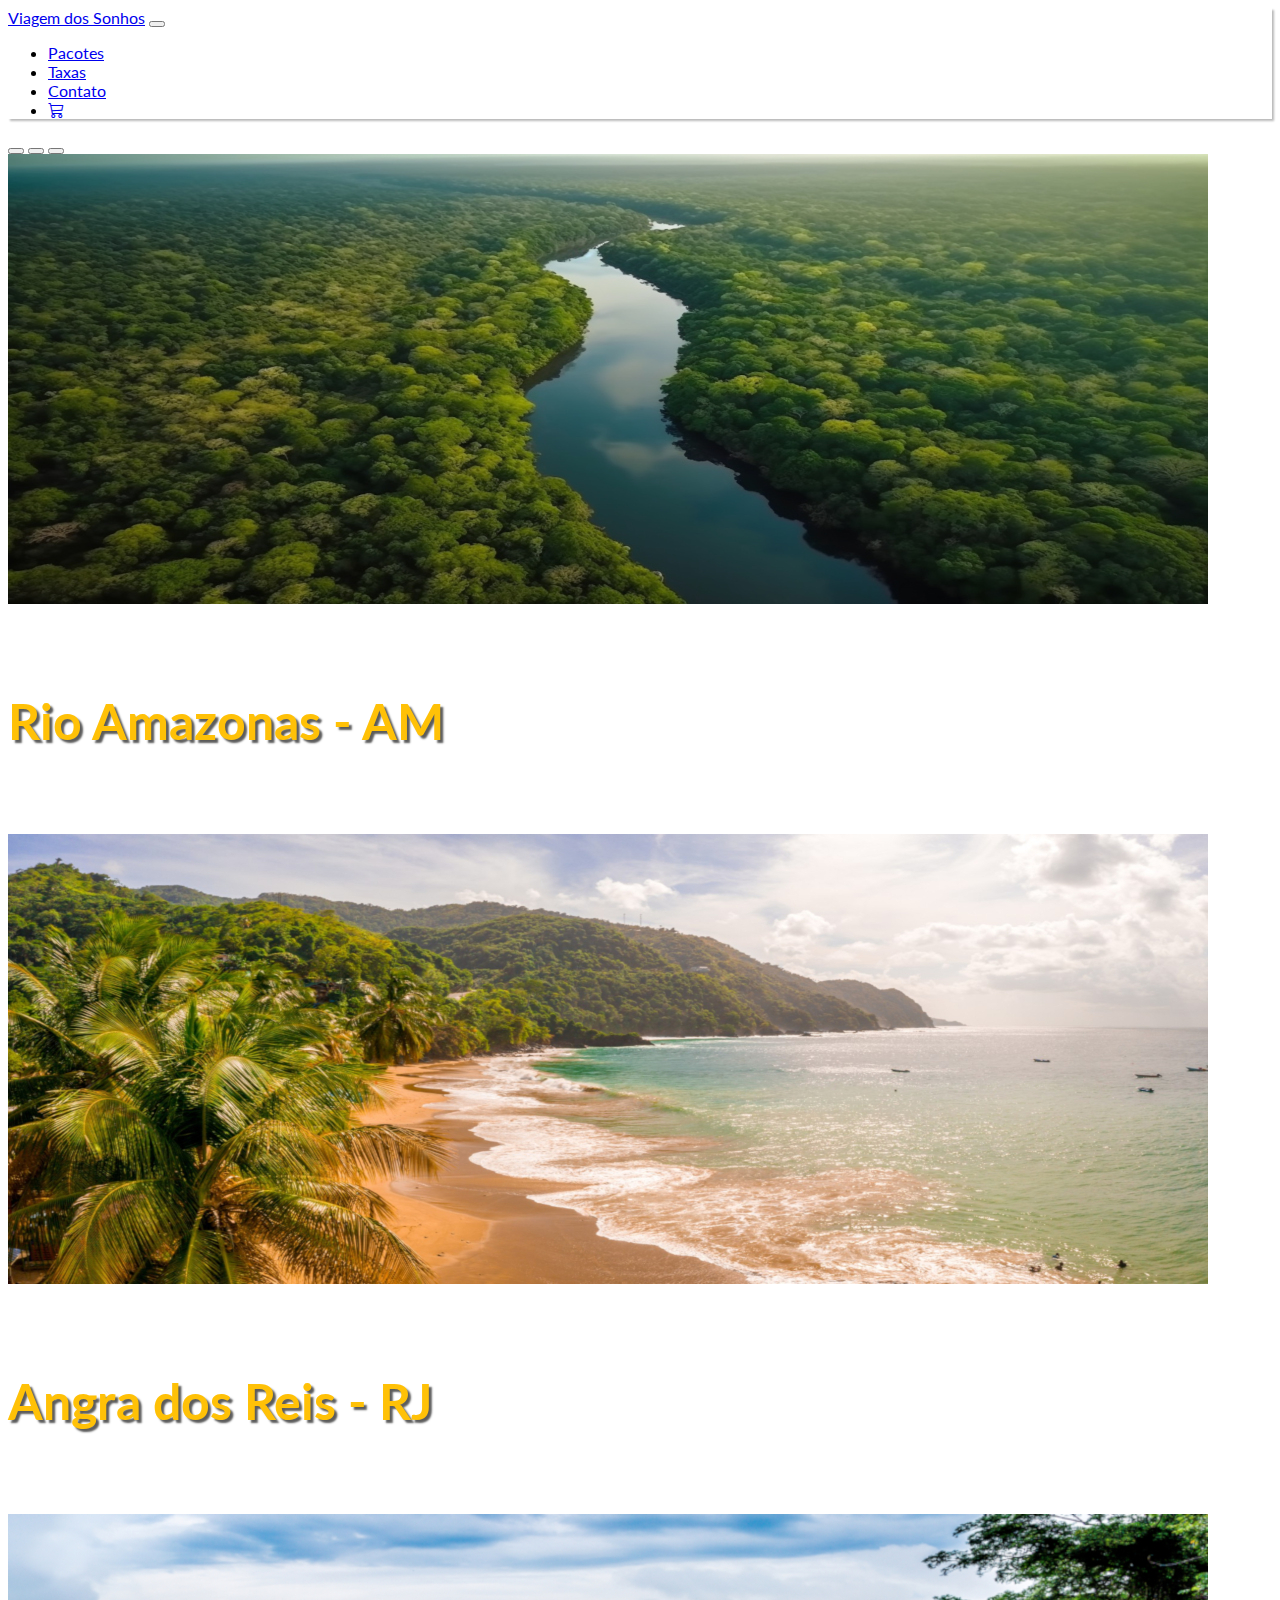
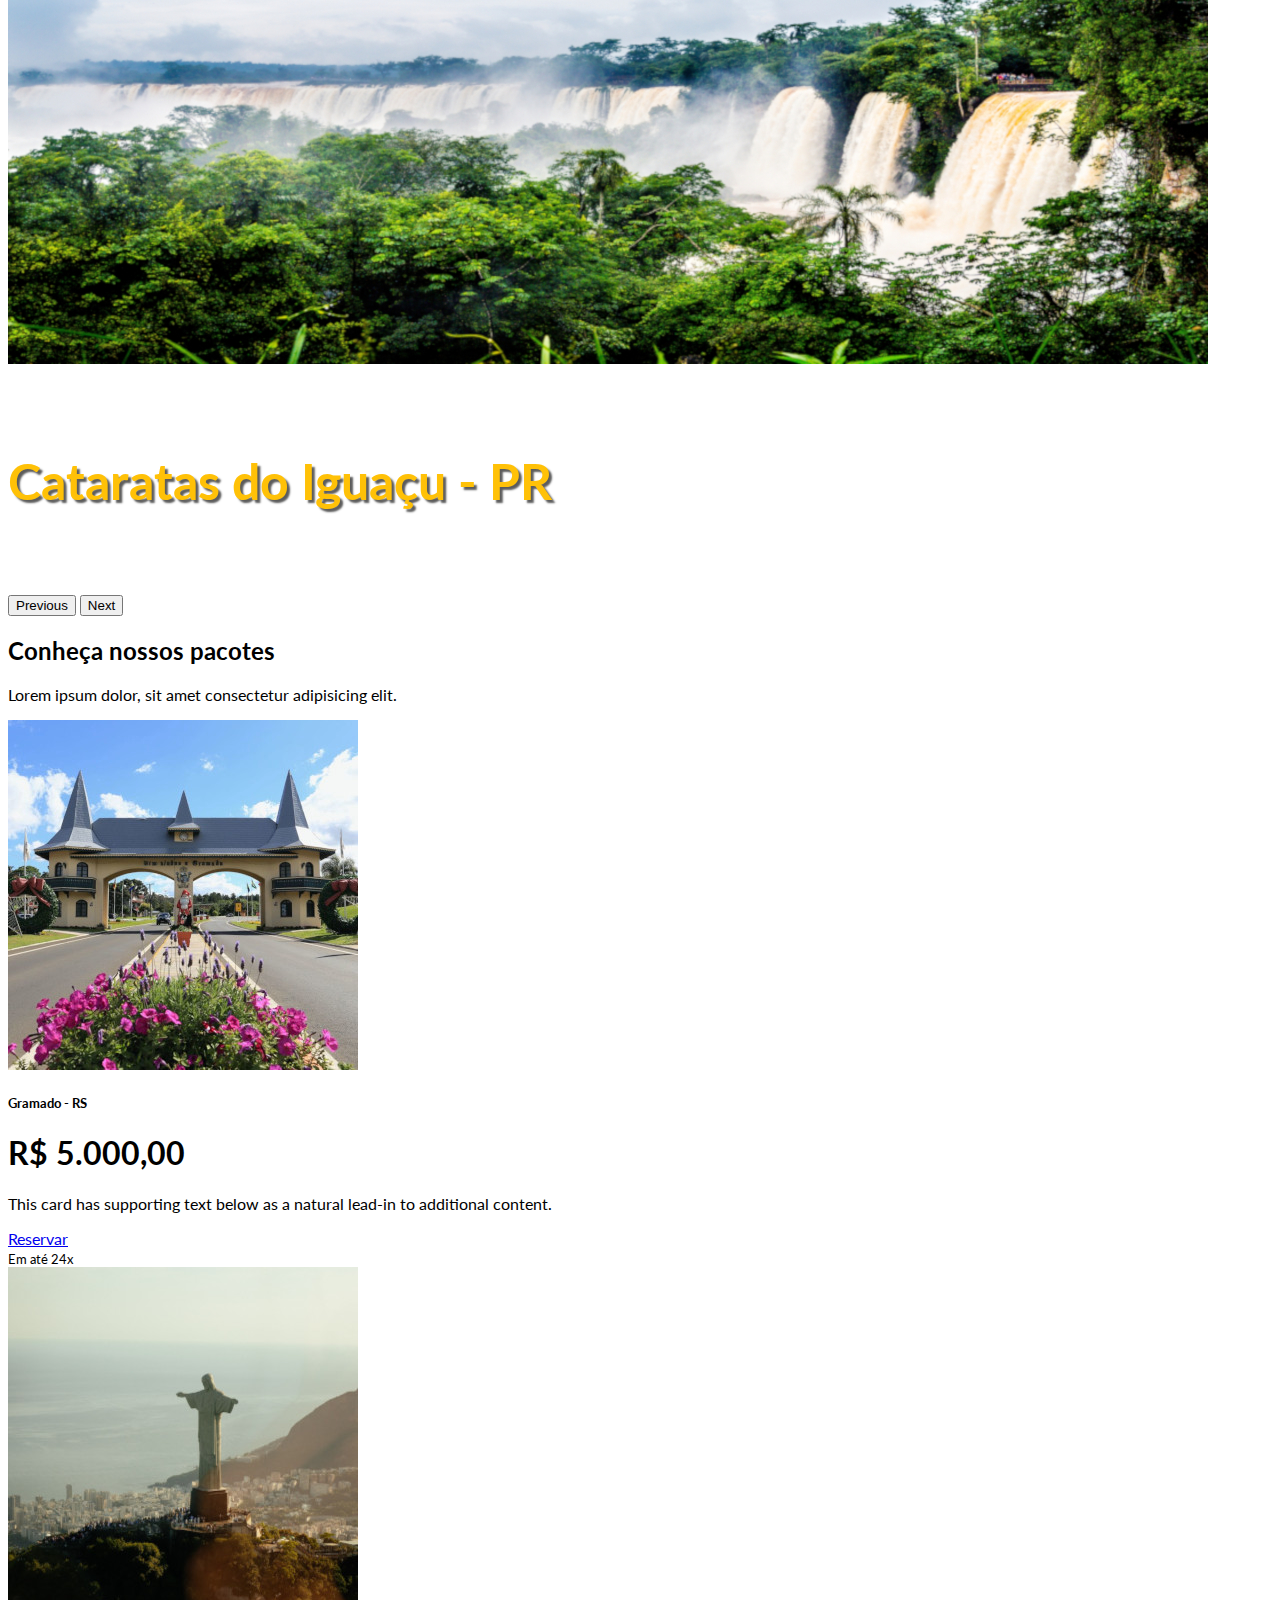
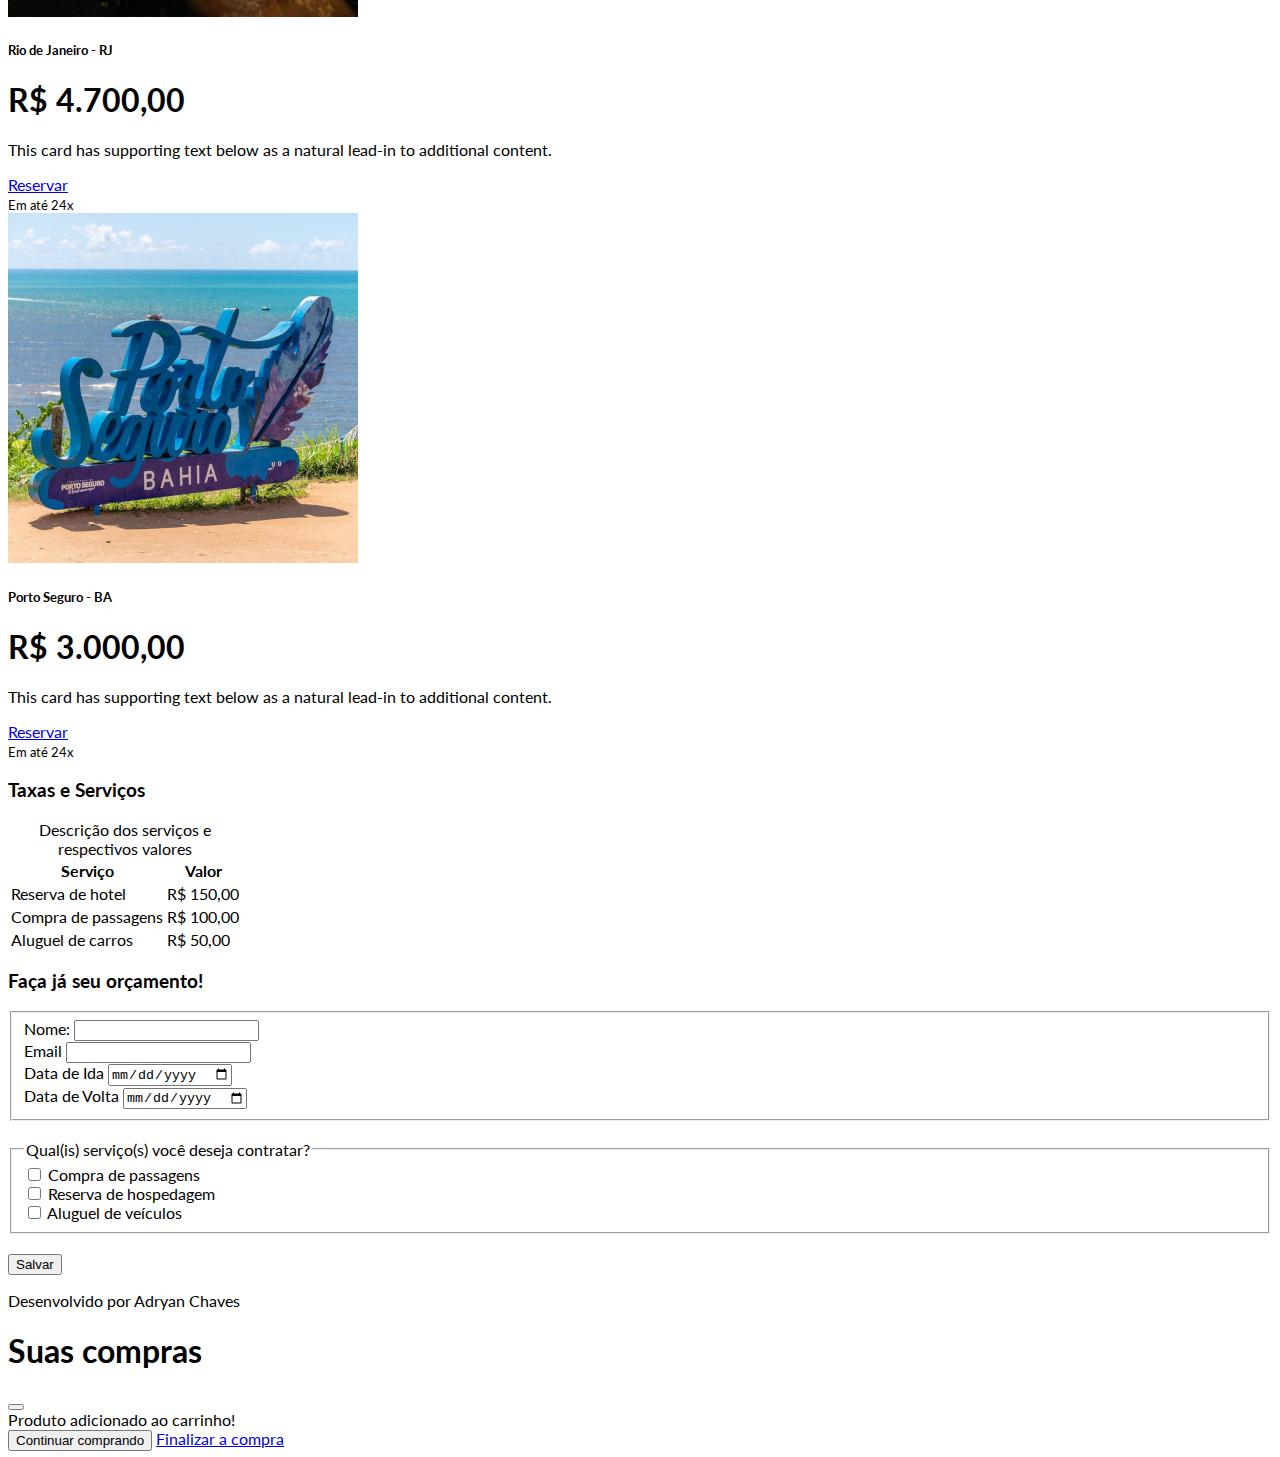
<file: exercicio02/index.html>
<!DOCTYPE html>
<html lang="pt-br">
    <head>
        <meta charset="UTF-8" />
        <meta name="viewport" content="width=device-width, initial-scale=1.0" />
        <title>Viagem dos sonhos</title>
        <link
            href="https://cdn.jsdelivr.net/npm/bootstrap@5.3.1/dist/css/bootstrap.min.css"
            rel="stylesheet"
            integrity="sha384-4bw+/aepP/YC94hEpVNVgiZdgIC5+VKNBQNGCHeKRQN+PtmoHDEXuppvnDJzQIu9"
            crossorigin="anonymous"
        />
        <link rel="stylesheet" href="https://cdn.jsdelivr.net/npm/bootstrap-icons@1.10.5/font/bootstrap-icons.css" />
        <link rel="stylesheet" href="estilos/style.css" />
    </head>
    <body>
        <nav class="navbar navbar-expand-lg bg-warning">
            <div class="container-fluid">
                <a class="navbar-brand" href="#">Viagem dos Sonhos</a>
                <button
                    class="navbar-toggler"
                    type="button"
                    data-bs-toggle="collapse"
                    data-bs-target="#navbarSupportedContent"
                    aria-controls="navbarSupportedContent"
                    aria-expanded="false"
                    aria-label="Toggle navigation"
                >
                    <span class="navbar-toggler-icon"></span>
                </button>
                <div class="collapse navbar-collapse justify-content-end" id="navbarSupportedContent">
                    <ul class="navbar-nav">
                        <li class="nav-item">
                            <a class="nav-link" aria-current="page" href="#">Pacotes</a>
                        </li>
                        <li class="nav-item">
                            <a class="nav-link" href="#">Taxas</a>
                        </li>
                        <li class="nav-item dropdown">
                            <a class="nav-link dropdown-toggle" href="#" role="button" data-bs-toggle="dropdown" aria-expanded="false">Contato</a>
                        </li>
                        <li class="nav-item">
                            <a class="nav-link" href="checkout.html"><i class="bi bi-cart3"></i></a>
                        </li>
                    </ul>
                </div>
            </div>
        </nav>
        <header class="container-xxl bg-light p-0">
            <div id="carouselExampleAutoplaying" class="carousel slide container-xxl" data-bs-ride="carousel">
                <div class="carousel-indicators">
                    <button
                        type="button"
                        data-bs-target="#carouselExampleAutoplaying"
                        data-bs-slide-to="0"
                        class="active"
                        aria-current="true"
                        aria-label="Slide 1"
                    ></button>
                    <button type="button" data-bs-target="#carouselExampleAutoplaying" data-bs-slide-to="1" aria-label="Slide 2"></button>
                    <button type="button" data-bs-target="#carouselExampleAutoplaying" data-bs-slide-to="2" aria-label="Slide 3"></button>
                </div>
                <div class="carousel-inner">
                    <div class="carousel-item active">
                        <img src="img/amazonas.jpg" class="d-block w-100" alt="..." />
                        <div class="carousel-caption d-none d-md-block">
                            <h5>Rio Amazonas - AM</h5>
                        </div>
                    </div>
                    <div class="carousel-item">
                        <img src="img/angra.jpg" class="d-block w-100" alt="..." />
                        <div class="carousel-caption d-none d-md-block">
                            <h5>Angra dos Reis - RJ</h5>
                        </div>
                    </div>
                    <div class="carousel-item">
                        <img src="img/cataratas-iguaçu.jpg" class="d-block w-100" alt="..." />
                        <div class="carousel-caption d-none d-md-block">
                            <h5>Cataratas do Iguaçu - PR</h5>
                        </div>
                    </div>
                </div>
                <button class="carousel-control-prev" type="button" data-bs-target="#carouselExampleAutoplaying" data-bs-slide="prev">
                    <span class="carousel-control-prev-icon" aria-hidden="true"></span>
                    <span class="visually-hidden">Previous</span>
                </button>
                <button class="carousel-control-next" type="button" data-bs-target="#carouselExampleAutoplaying" data-bs-slide="next">
                    <span class="carousel-control-next-icon" aria-hidden="true"></span>
                    <span class="visually-hidden">Next</span>
                </button>
            </div>
        </header>
        <section class="container-xxl bg-light text-center p-2">
            <h2>Conheça nossos pacotes</h2>
            <p>Lorem ipsum dolor, sit amet consectetur adipisicing elit.</p>
            <div class="row row-cols-1 row-cols-md-3 g-4">
                <div class="col">
                    <div class="card h-100">
                        <img src="img/gramado.jpg" class="card-img-top" alt="..." />
                        <div class="card-body bg-warning">
                            <h5 class="card-title">Gramado - RS</h5>
                            <h1 class="text-muted card-subtitle">R$ 5.000,00</h1>
                            <p class="card-text">This card has supporting text below as a natural lead-in to additional content.</p>
                        </div>
                        <a href="#" class="btn btn-primary" data-bs-toggle="modal" data-bs-target="#exampleModal">Reservar</a>
                        <div class="card-footer">
                            <small class="text-body-secondary">Em até 24x</small>
                        </div>
                    </div>
                </div>
                <div class="col">
                    <div class="card h-100">
                        <img src="img/rio.jpg" class="card-img-top" alt="..." />
                        <div class="card-body bg-warning">
                            <h5 class="card-title">Rio de Janeiro - RJ</h5>
                            <h1 class="text-muted card-subtitle">R$ 4.700,00</h1>
                            <p class="card-text">This card has supporting text below as a natural lead-in to additional content.</p>
                        </div>
                        <a href="#" class="btn btn-primary" data-bs-toggle="modal" data-bs-target="#exampleModal">Reservar</a>
                        <div class="card-footer">
                            <small class="text-body-secondary">Em até 24x</small>
                        </div>
                    </div>
                </div>
                <div class="col">
                    <div class="card h-100">
                        <img src="img/porto-seguro.jpg " class="card-img-top" alt="..." />
                        <div class="card-body bg-warning">
                            <h5 class="card-title">Porto Seguro - BA</h5>
                            <h1 class="text-muted card-subtitle">R$ 3.000,00</h1>
                            <p class="card-text">This card has supporting text below as a natural lead-in to additional content.</p>
                        </div>
                        <a href="#" class="btn btn-primary" data-bs-toggle="modal" data-bs-target="#exampleModal">Reservar</a>
                        <div class="card-footer">
                            <small class="text-body-secondary">Em até 24x</small>
                        </div>
                    </div>
                </div>
            </div>
        </section>
        <section class="container-xxl bg-warning text-center p-4">
            <h3 class="text-uppercase">Taxas e Serviços</h3>
            <table class="table table-warning table-striped table-bordered table-hover border-warning">
                <caption>
                    Descrição dos serviços e respectivos valores
                </caption>
                <thead class="table-secondary text-center">
                    <tr>
                        <th>Serviço</th>
                        <th>Valor</th>
                    </tr>
                </thead>
                <tbody class="table-group-divider text-center">
                    <tr>
                        <td>Reserva de hotel</td>
                        <td>R$ 150,00</td>
                    </tr>
                    <tr>
                        <td>Compra de passagens</td>
                        <td>R$ 100,00</td>
                    </tr>
                    <tr>
                        <td>Aluguel de carros</td>
                        <td>R$ 50,00</td>
                    </tr>
                </tbody>
            </table>
        </section>
        <section class="container-xxl bg-light p-5">
            <h3 class="text-center text-uppercase">Faça já seu orçamento!</h3>
            <fieldset>
                <form action="#" method="get">
                    <div class="mb-3">
                        <label class="form-label" for="inome">Nome:</label>
                        <input class="form-control" type="text" name="nome" id="inome" />
                    </div>
                    <div class="mb-3">
                        <label class="form-label" for="iemail">Email</label>
                        <input class="form-control" type="email" name="email" id="iemail" />
                    </div>
                    <div class="mb-3">
                        <label class="form-label" for="idataIda">Data de Ida</label>
                        <input class="form-control" type="date" name="dataIda" id="idataIda" />
                    </div>
                    <div class="mb-3">
                        <label class="form-label" for="idataVolta">Data de Volta</label>
                        <input class="form-control" type="date" name="dataVolta" id="idataVolta" />
                    </div>
                </form>
            </fieldset>
            <br />
            <fieldset>
                <legend>Qual(is) serviço(s) você deseja contratar?</legend>

                <div class="form-check">
                    <input class="form-check-input" type="checkbox" name="passagens" id="ipassagens" value="passagens" />
                    <label class="form-check-label" for="ipassagens">Compra de passagens</label>
                </div>
                <div class="form-check">
                    <input class="form-check-input" type="checkbox" name="hospedagem" id="ihospedagem" value="hospedagem" />
                    <label class="form-check-label" for="ihospedagem">Reserva de hospedagem</label>
                </div>
                <div class="form-check">
                    <input class="form-check-input" type="checkbox" name="aluguelVeiculos" id="ialuguelVeiculos" value="aluguelVeiculos" />
                    <label class="form-check-label" for="ialuguelVeiculos">Aluguel de veículos</label>
                </div>
            </fieldset>
            <br />
            <div class="text-center"><button class="btn btn-secondary">Salvar</button></div>
        </section>
        <footer class="container-fluid bg-warning text-center p-2">
            <p class="mb-0">Desenvolvido por Adryan Chaves</p>
        </footer>
        <script
            src="https://cdn.jsdelivr.net/npm/bootstrap@5.3.1/dist/js/bootstrap.bundle.min.js"
            integrity="sha384-HwwvtgBNo3bZJJLYd8oVXjrBZt8cqVSpeBNS5n7C8IVInixGAoxmnlMuBnhbgrkm"
            crossorigin="anonymous"
        ></script>
    </body>

    <div class="modal fade" id="exampleModal" tabindex="-1" aria-labelledby="exampleModalLabel" aria-hidden="true">
        <div class="modal-dialog">
            <div class="modal-content">
                <div class="modal-header">
                    <h1 class="modal-title fs-5" id="exampleModalLabel">Suas compras</h1>
                    <button type="button" class="btn-close" data-bs-dismiss="modal" aria-label="Close"></button>
                </div>
                <div class="modal-body">Produto adicionado ao carrinho!</div>
                <div class="modal-footer">
                    <button type="button" class="btn btn-primary" data-bs-dismiss="modal">Continuar comprando</button>
                    <a href="checkout.html" type="button" class="btn btn-success">Finalizar a compra</a>
                </div>
            </div>
        </div>
    </div>
</html>
</file>
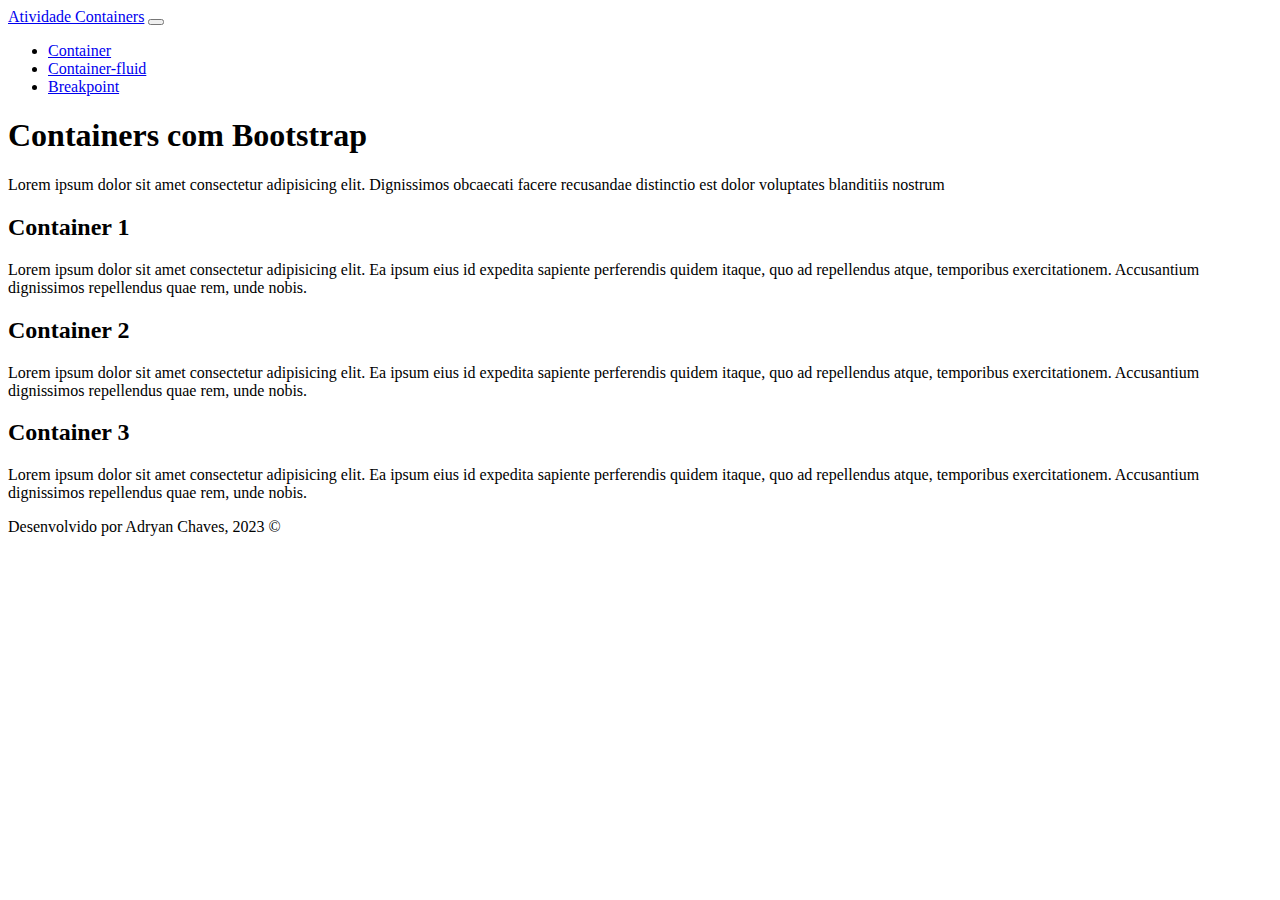
<file: exercicio04/index.html>
<!DOCTYPE html>
<html lang="pt-br">
    <head>
        <meta charset="UTF-8" />
        <meta name="viewport" content="width=device-width, initial-scale=1.0" />
        <title>Document</title>
        <link
            href="https://cdn.jsdelivr.net/npm/bootstrap@5.3.1/dist/css/bootstrap.min.css"
            rel="stylesheet"
            integrity="sha384-4bw+/aepP/YC94hEpVNVgiZdgIC5+VKNBQNGCHeKRQN+PtmoHDEXuppvnDJzQIu9"
            crossorigin="anonymous"
        />
    </head>
    <body>
        <header class="container-fluid p-2 bg-primary text-center mb-3 text-white">
            <nav class="navbar navbar-expand-lg bg-primary-subtle mb-2">
                <div class="container-fluid">
                    <a class="navbar-brand" href="#">Atividade Containers</a>
                    <button
                        class="navbar-toggler"
                        type="button"
                        data-bs-toggle="collapse"
                        data-bs-target="#navbarSupportedContent"
                        aria-controls="navbarSupportedContent"
                        aria-expanded="false"
                        aria-label="Toggle navigation"
                    >
                        <span class="navbar-toggler-icon"></span>
                    </button>
                    <div
                        class="collapse navbar-collapse justify-content-end"
                        id="navbarSupportedContent"
                    >
                        <ul class="navbar-nav">
                            <li class="nav-item">
                                <a class="nav-link" aria-current="page" href="#"
                                    >Container</a
                                >
                            </li>
                            <li class="nav-item">
                                <a class="nav-link" href="#">Container-fluid</a>
                            </li>
                            <li class="nav-item">
                                <a
                                    class="nav-link dropdown-toggle"
                                    href="#"
                                    role="button"
                                    data-bs-toggle="dropdown"
                                    aria-expanded="false"
                                    >Breakpoint</a
                                >
                            </li>
                        </ul>
                    </div>
                </div>
            </nav>
            <h1>Containers com Bootstrap</h1>
            <p>
                Lorem ipsum dolor sit amet consectetur adipisicing elit.
                Dignissimos obcaecati facere recusandae distinctio est dolor
                voluptates blanditiis nostrum
            </p>
        </header>
        <main class="p-2">
            <section class="container-fluid bg-info-subtle">
                <h2>Container 1</h2>
                <p>
                    Lorem ipsum dolor sit amet consectetur adipisicing elit. Ea
                    ipsum eius id expedita sapiente perferendis quidem itaque,
                    quo ad repellendus atque, temporibus exercitationem.
                    Accusantium dignissimos repellendus quae rem, unde nobis.
                </p>
            </section>

            <section class="container-fluid bg-info-subtle">
                <h2>Container 2</h2>
                <p>
                    Lorem ipsum dolor sit amet consectetur adipisicing elit. Ea
                    ipsum eius id expedita sapiente perferendis quidem itaque,
                    quo ad repellendus atque, temporibus exercitationem.
                    Accusantium dignissimos repellendus quae rem, unde nobis.
                </p>
            </section>

            <section class="container-fluid bg-info-subtle">
                <h2>Container 3</h2>
                <p>
                    Lorem ipsum dolor sit amet consectetur adipisicing elit. Ea
                    ipsum eius id expedita sapiente perferendis quidem itaque,
                    quo ad repellendus atque, temporibus exercitationem.
                    Accusantium dignissimos repellendus quae rem, unde nobis.
                </p>
            </section>
        </main>

        <footer
            class="footer fixed-bottom container-fluid bg-primary text-center p-1 text-white"
        >
            <p>Desenvolvido por Adryan Chaves, 2023 &copy;</p>
        </footer>
        <script
            src="https://cdn.jsdelivr.net/npm/bootstrap@5.3.1/dist/js/bootstrap.bundle.min.js"
            integrity="sha384-HwwvtgBNo3bZJJLYd8oVXjrBZt8cqVSpeBNS5n7C8IVInixGAoxmnlMuBnhbgrkm"
            crossorigin="anonymous"
        ></script>
    </body>
</html>
</file>
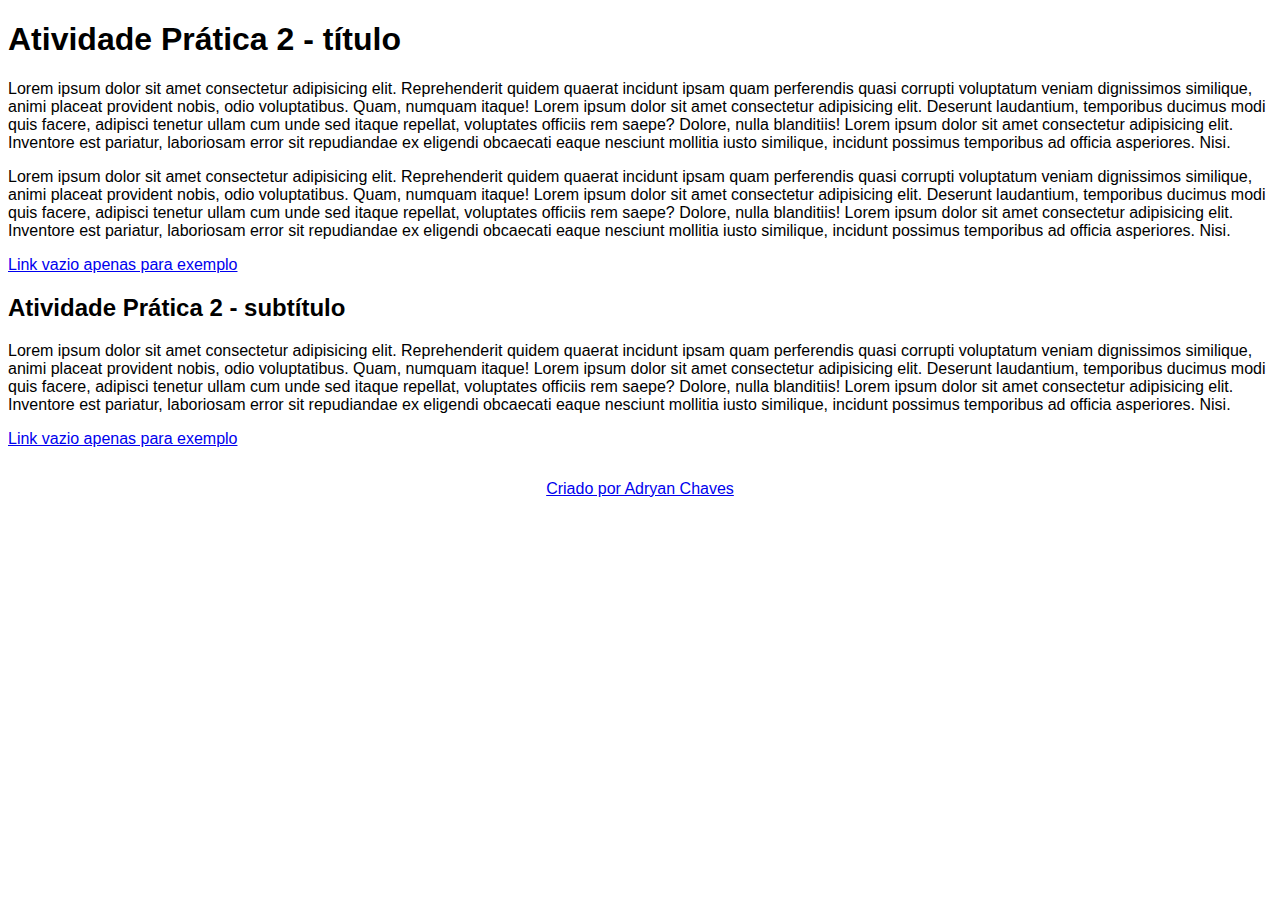
<file: exercicio01/pratica01.html>
<!DOCTYPE html>
<html lang="pt-br">
<head>
    <meta charset="UTF-8">
    <meta name="viewport" content="width=device-width, initial-scale=1.0">
    <title>Atividade Prática 2</title>
    <style>
        body{
            font: normal 1em Arial;
        }

        footer{
            text-align: center;
            margin-top: 32px;
        }
    </style>
</head>
<body>
    <header>
        <h1>Atividade Prática 2 - título</h1>
    </header>

    <main>
        <p>
            Lorem ipsum dolor sit amet consectetur adipisicing elit. Reprehenderit quidem quaerat incidunt ipsam quam perferendis quasi corrupti voluptatum veniam dignissimos similique, animi placeat provident nobis, odio voluptatibus. Quam, numquam itaque! Lorem ipsum dolor sit amet consectetur adipisicing elit. Deserunt laudantium, temporibus ducimus modi quis facere, adipisci tenetur ullam cum unde sed itaque repellat, voluptates officiis rem saepe? Dolore, nulla blanditiis! Lorem ipsum dolor sit amet consectetur adipisicing elit. Inventore est pariatur, laboriosam error sit repudiandae ex eligendi obcaecati eaque nesciunt mollitia iusto similique, incidunt possimus temporibus ad officia asperiores. Nisi.
        </p>
        <p>
            Lorem ipsum dolor sit amet consectetur adipisicing elit. Reprehenderit quidem quaerat incidunt ipsam quam perferendis quasi corrupti voluptatum veniam dignissimos similique, animi placeat provident nobis, odio voluptatibus. Quam, numquam itaque! Lorem ipsum dolor sit amet consectetur adipisicing elit. Deserunt laudantium, temporibus ducimus modi quis facere, adipisci tenetur ullam cum unde sed itaque repellat, voluptates officiis rem saepe? Dolore, nulla blanditiis! Lorem ipsum dolor sit amet consectetur adipisicing elit. Inventore est pariatur, laboriosam error sit repudiandae ex eligendi obcaecati eaque nesciunt mollitia iusto similique, incidunt possimus temporibus ad officia asperiores. Nisi.
        </p>
        <a href="#">Link vazio apenas para exemplo</a>
        <h2>Atividade Prática 2 - subtítulo</h2>
        <p>
            Lorem ipsum dolor sit amet consectetur adipisicing elit. Reprehenderit quidem quaerat incidunt ipsam quam perferendis quasi corrupti voluptatum veniam dignissimos similique, animi placeat provident nobis, odio voluptatibus. Quam, numquam itaque! Lorem ipsum dolor sit amet consectetur adipisicing elit. Deserunt laudantium, temporibus ducimus modi quis facere, adipisci tenetur ullam cum unde sed itaque repellat, voluptates officiis rem saepe? Dolore, nulla blanditiis! Lorem ipsum dolor sit amet consectetur adipisicing elit. Inventore est pariatur, laboriosam error sit repudiandae ex eligendi obcaecati eaque nesciunt mollitia iusto similique, incidunt possimus temporibus ad officia asperiores. Nisi.
        </p>
        <a href="#">Link vazio apenas para exemplo</a>
    </main>
    <footer>
        <a href="#">Criado por Adryan Chaves</a>
    </footer>
</html>
</file>
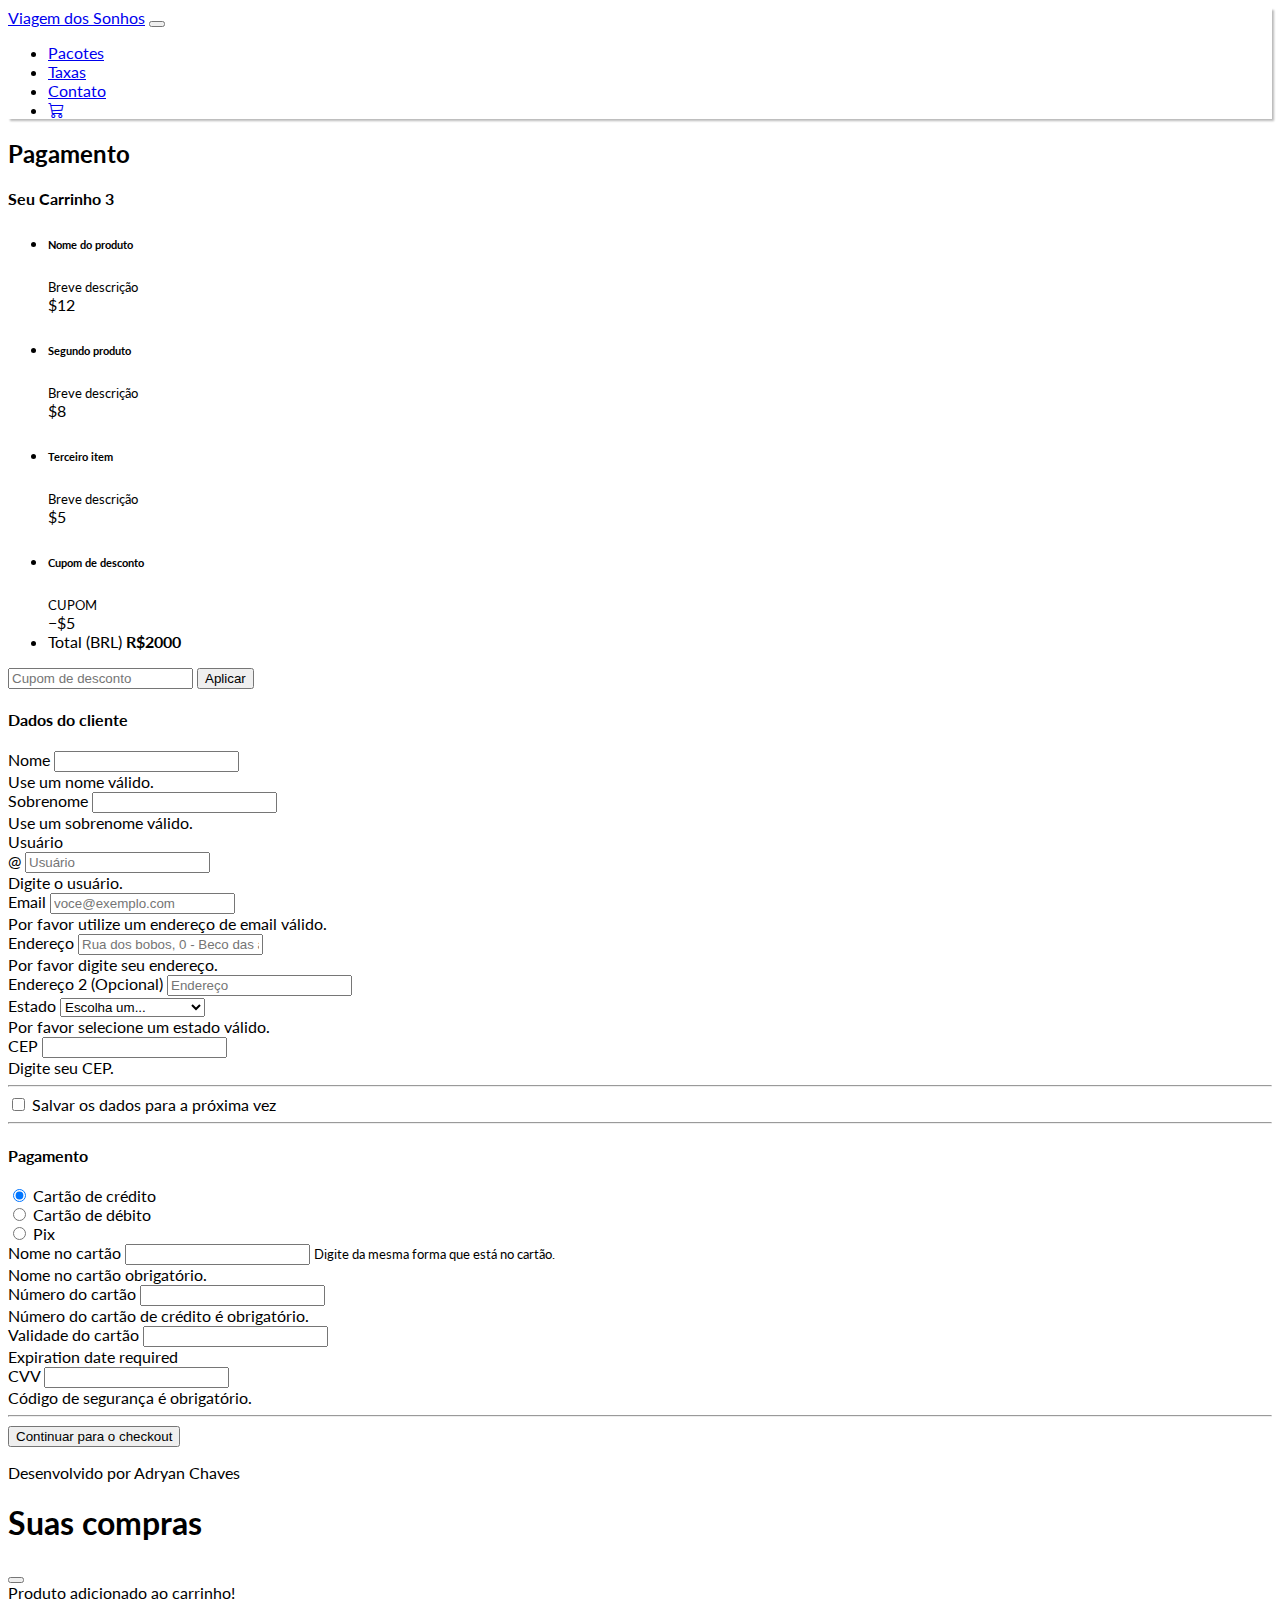
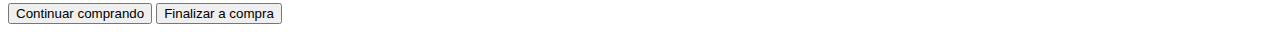
<file: exercicio02/checkout.html>
<!DOCTYPE html>
<html lang="pt-br">
    <head>
        <meta charset="UTF-8" />
        <meta name="viewport" content="width=device-width, initial-scale=1.0" />
        <title>Viagem dos sonhos</title>
        <link
        href="https://cdn.jsdelivr.net/npm/bootstrap@5.3.1/dist/css/bootstrap.min.css"
        rel="stylesheet"
        integrity="sha384-4bw+/aepP/YC94hEpVNVgiZdgIC5+VKNBQNGCHeKRQN+PtmoHDEXuppvnDJzQIu9"
        crossorigin="anonymous"
        />
        <link rel="stylesheet" href="https://cdn.jsdelivr.net/npm/bootstrap-icons@1.10.5/font/bootstrap-icons.css">
        <link rel="stylesheet" href="estilos/style.css" />
    </head>
    <body>
        <header class="container-fluid p-0">
            <nav class="navbar navbar-expand-lg bg-warning">
                <div class="container-fluid">
                    <a class="navbar-brand" href="index.html">Viagem dos Sonhos</a>
                    <button
                        class="navbar-toggler"
                        type="button"
                        data-bs-toggle="collapse"
                        data-bs-target="#navbarSupportedContent"
                        aria-controls="navbarSupportedContent"
                        aria-expanded="false"
                        aria-label="Toggle navigation"
                    >
                        <span class="navbar-toggler-icon"></span>
                    </button>
                    <div class="collapse navbar-collapse justify-content-end" id="navbarSupportedContent">
                        <ul class="navbar-nav">
                            <li class="nav-item">
                                <a class="nav-link" aria-current="page" href="#">Pacotes</a>
                            </li>
                            <li class="nav-item">
                                <a class="nav-link" href="#">Taxas</a>
                            </li>
                            <li class="nav-item">
                                <a class="nav-link" href="#" role="button" data-bs-toggle="dropdown" aria-expanded="false">Contato</a>
                            </li>
                            <li class="nav-item">
                                <a class="nav-link" href="#"><i class="bi bi-cart3"></i></a>
                            </li>
                        </ul>
                    </div>
                </div>
            </nav>
        </header>

        <main class="container">
            <div class="py-5 text-center">
                <h2>Pagamento</h2>
            </div>

            <div class="row g-5">
                <div class="col-md-5 col-lg-4 order-md-last">
                    <h4 class="d-flex justify-content-between align-items-center mb-3">
                        <span class="text-primary">Seu Carrinho</span>
                        <span class="badge bg-primary rounded-pill">3</span>
                    </h4>
                    <ul class="list-group mb-3">
                        <li class="list-group-item d-flex justify-content-between lh-sm">
                            <div>
                                <h6 class="my-0">Nome do produto</h6>
                                <small class="text-body-secondary">Breve descrição</small>
                            </div>
                            <span class="text-body-secondary">$12</span>
                        </li>
                        <li class="list-group-item d-flex justify-content-between lh-sm">
                            <div>
                                <h6 class="my-0">Segundo produto</h6>
                                <small class="text-body-secondary">Breve descrição</small>
                            </div>
                            <span class="text-body-secondary">$8</span>
                        </li>
                        <li class="list-group-item d-flex justify-content-between lh-sm">
                            <div>
                                <h6 class="my-0">Terceiro item</h6>
                                <small class="text-body-secondary">Breve descrição</small>
                            </div>
                            <span class="text-body-secondary">$5</span>
                        </li>
                        <li class="list-group-item d-flex justify-content-between bg-body-tertiary">
                            <div class="text-success">
                                <h6 class="my-0">Cupom de desconto</h6>
                                <small>CUPOM</small>
                            </div>
                            <span class="text-success">−$5</span>
                        </li>
                        <li class="list-group-item d-flex justify-content-between">
                            <span>Total (BRL)</span>
                            <strong>R$2000</strong>
                        </li>
                    </ul>

                    <form class="card p-2">
                        <div class="input-group">
                            <input type="text" class="form-control" placeholder="Cupom de desconto" />
                            <button type="submit" class="btn btn-secondary">Aplicar</button>
                        </div>
                    </form>
                </div>
                <div class="col-md-7 col-lg-8">
                    <h4 class="mb-3">Dados do cliente</h4>
                    <form class="needs-validation" novalidate>
                        <div class="row g-3">
                            <div class="col-sm-6">
                                <label for="firstName" class="form-label">Nome</label>
                                <input type="text" class="form-control" id="firstName" placeholder="" value="" required />
                                <div class="invalid-feedback">Use um nome válido.</div>
                            </div>

                            <div class="col-sm-6">
                                <label for="lastName" class="form-label">Sobrenome</label>
                                <input type="text" class="form-control" id="lastName" placeholder="" value="" required />
                                <div class="invalid-feedback">Use um sobrenome válido.</div>
                            </div>

                            <div class="col-12">
                                <label for="username" class="form-label">Usuário</label>
                                <div class="input-group has-validation">
                                    <span class="input-group-text">@</span>
                                    <input type="text" class="form-control" id="username" placeholder="Usuário" required />
                                    <div class="invalid-feedback">Digite o usuário.</div>
                                </div>
                            </div>

                            <div class="col-12">
                                <label for="email" class="form-label">Email</label>
                                <input type="email" class="form-control" id="email" placeholder="voce@exemplo.com" />
                                <div class="invalid-feedback">Por favor utilize um endereço de email válido.</div>
                            </div>

                            <div class="col-12">
                                <label for="address" class="form-label">Endereço</label>
                                <input type="text" class="form-control" id="address" placeholder="Rua dos bobos, 0 - Beco das almas" required />
                                <div class="invalid-feedback">Por favor digite seu endereço.</div>
                            </div>

                            <div class="col-12">
                                <label for="address2" class="form-label">Endereço 2 <span class="text-body-secondary">(Opcional)</span></label>
                                <input type="text" class="form-control" id="address2" placeholder="Endereço" />
                            </div>

                            <div class="col-md-4">
                                <label for="state" class="form-label">Estado</label>
                                <select class="form-select" id="state" required>
                                    <option value="">Escolha um...</option>
                                    <option value="AC">Acre</option>
                                    <option value="AL">Alagoas</option>
                                    <option value="AP">Amapá</option>
                                    <option value="AM">Amazonas</option>
                                    <option value="BA">Bahia</option>
                                    <option value="CE">Ceará</option>
                                    <option value="DF">Distrito Federal</option>
                                    <option value="ES">Espírito Santo</option>
                                    <option value="GO">Goiás</option>
                                    <option value="MA">Maranhão</option>
                                    <option value="MT">Mato Grosso</option>
                                    <option value="MS">Mato Grosso do Sul</option>
                                    <option value="MG">Minas Gerais</option>
                                    <option value="PA">Pará</option>
                                    <option value="PB">Paraíba</option>
                                    <option value="PR">Paraná</option>
                                    <option value="PE">Pernambuco</option>
                                    <option value="PI">Piauí</option>
                                    <option value="RJ">Rio de Janeiro</option>
                                    <option value="RN">Rio Grande do Norte</option>
                                    <option value="RS">Rio Grande do Sul</option>
                                    <option value="RO">Rondônia</option>
                                    <option value="RR">Roraima</option>
                                    <option value="SC">Santa Catarina</option>
                                    <option value="SP">São Paulo</option>
                                    <option value="SE">Sergipe</option>
                                    <option value="TO">Tocantins</option>
                                </select>
                                <div class="invalid-feedback">Por favor selecione um estado válido.</div>
                            </div>

                            <div class="col-md-3">
                                <label for="zip" class="form-label">CEP</label>
                                <input type="text" class="form-control" id="zip" placeholder="" required />
                                <div class="invalid-feedback">Digite seu CEP.</div>
                            </div>
                        </div>

                        <hr class="my-4" />

                        <div class="form-check">
                            <input type="checkbox" class="form-check-input" id="save-info" />
                            <label class="form-check-label" for="save-info">Salvar os dados para a próxima vez</label>
                        </div>

                        <hr class="my-4" />

                        <h4 class="mb-3">Pagamento</h4>

                        <div class="my-3">
                            <div class="form-check">
                                <input id="credit" name="paymentMethod" type="radio" class="form-check-input" checked required />
                                <label class="form-check-label" for="credit">Cartão de crédito</label>
                            </div>
                            <div class="form-check">
                                <input id="debit" name="paymentMethod" type="radio" class="form-check-input" required />
                                <label class="form-check-label" for="debit">Cartão de débito</label>
                            </div>
                            <div class="form-check">
                                <input id="paypal" name="paymentMethod" type="radio" class="form-check-input" required />
                                <label class="form-check-label" for="paypal">Pix</label>
                            </div>
                        </div>

                        <div class="row gy-3">
                            <div class="col-md-6">
                                <label for="cc-name" class="form-label">Nome no cartão</label>
                                <input type="text" class="form-control" id="cc-name" placeholder="" required />
                                <small class="text-body-secondary">Digite da mesma forma que está no cartão.</small>
                                <div class="invalid-feedback">Nome no cartão obrigatório.</div>
                            </div>

                            <div class="col-md-6">
                                <label for="cc-number" class="form-label">Número do cartão</label>
                                <input type="text" class="form-control" id="cc-number" placeholder="" required />
                                <div class="invalid-feedback">Número do cartão de crédito é obrigatório.</div>
                            </div>

                            <div class="col-md-3">
                                <label for="cc-expiration" class="form-label">Validade do cartão</label>
                                <input type="text" class="form-control" id="cc-expiration" placeholder="" required />
                                <div class="invalid-feedback">Expiration date required</div>
                            </div>

                            <div class="col-md-3">
                                <label for="cc-cvv" class="form-label">CVV</label>
                                <input type="text" class="form-control" id="cc-cvv" placeholder="" required />
                                <div class="invalid-feedback">Código de segurança é obrigatório.</div>
                            </div>
                        </div>

                        <hr class="my-4" />

                        <button class="w-100 btn btn-primary btn-lg mb-4" type="submit">Continuar para o checkout</button>
                    </form>
                </div>
            </div>
        </main>

        <footer class="container-fluid bg-warning text-center p-2">
            <p class="mb-0">Desenvolvido por Adryan Chaves</p>
        </footer>

        <script
            src="https://cdn.jsdelivr.net/npm/bootstrap@5.3.1/dist/js/bootstrap.bundle.min.js"
            integrity="sha384-HwwvtgBNo3bZJJLYd8oVXjrBZt8cqVSpeBNS5n7C8IVInixGAoxmnlMuBnhbgrkm"
            crossorigin="anonymous"
        ></script>
    </body>

    <div class="modal fade" id="exampleModal" tabindex="-1" aria-labelledby="exampleModalLabel" aria-hidden="true">
        <div class="modal-dialog">
            <div class="modal-content">
                <div class="modal-header">
                    <h1 class="modal-title fs-5" id="exampleModalLabel">Suas compras</h1>
                    <button type="button" class="btn-close" data-bs-dismiss="modal" aria-label="Close"></button>
                </div>
                <div class="modal-body">Produto adicionado ao carrinho!</div>
                <div class="modal-footer">
                    <button type="button" class="btn btn-primary" data-bs-dismiss="modal">Continuar comprando</button>
                    <button type="button" class="btn btn-success">Finalizar a compra</button>
                </div>
            </div>
        </div>
    </div>
</html>
</file>
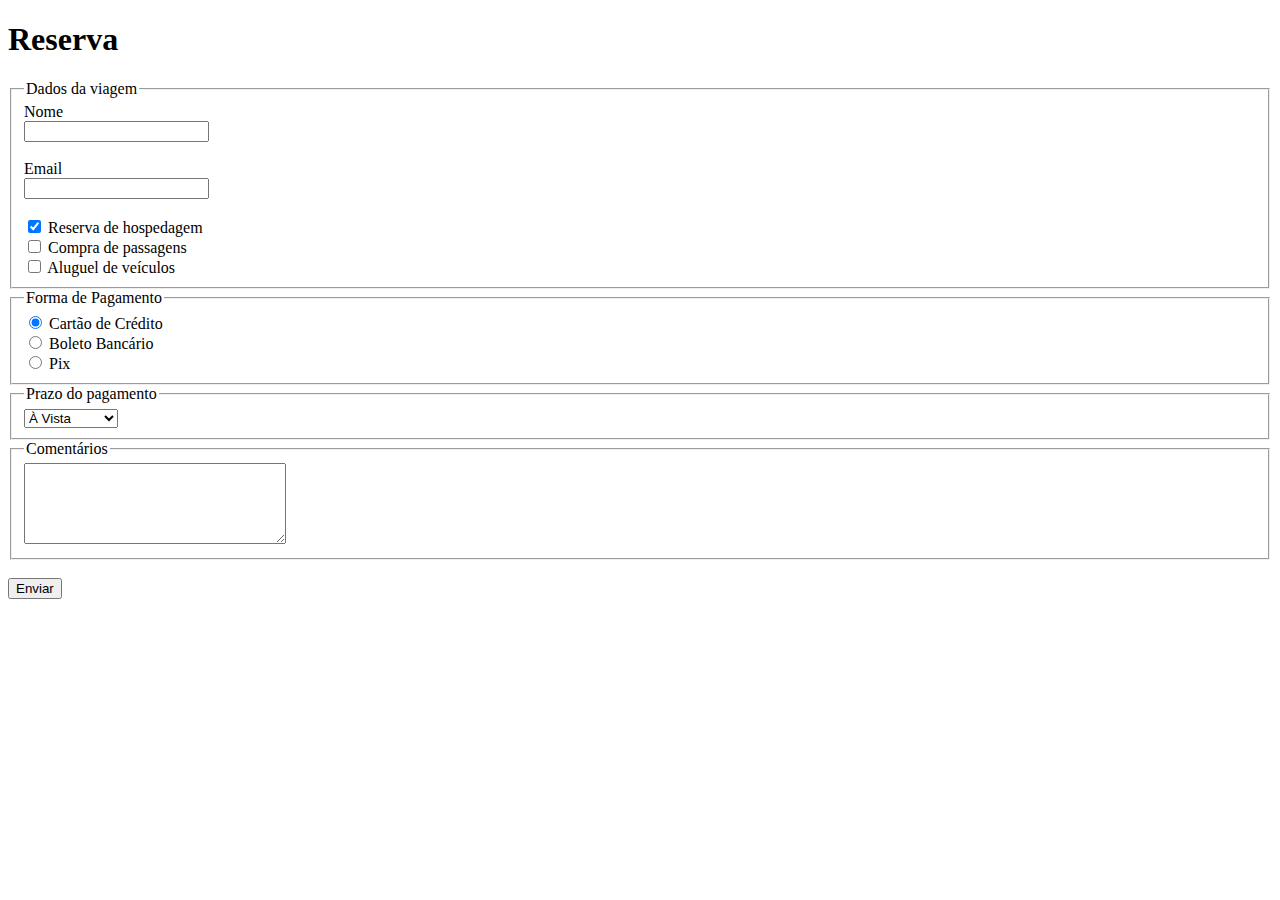
<file: exercicio03/reserva.html>
<!DOCTYPE html>
<html lang="pt-br">
<head>
    <meta charset="UTF-8">
    <meta name="viewport" content="width=device-width, initial-scale=1.0">
    <title>Formulário de cadastro</title>
</head>
<body>
    <h1>Reserva</h1>
    <form action="#" method="get">
        <fieldset>
        <legend>Dados da viagem</legend>
        <label for="inome">Nome</label><br>
        <input type="text" name="nome" id="inome" required><br><br>

        <label for="iemail">Email</label><br>
        <input type="email" name="email" id="iemail" required><br><br>
        
        <input type="checkbox" name="reservaHotal" id="ireservaHotel" checked>
        <label for="ireservaHotel">Reserva de hospedagem</label><br>

        <input type="checkbox" name="compraPassagens" id="icompraPassagens">
        <label for="icompraPassagens">Compra de passagens</label><br>

        <input type="checkbox" name="aluguelVeiculos" id="ialuguelVeiculos">
        <label for="ialuguelVeiculos">Aluguel de veículos</label>

        </fieldset>
        
        <fieldset>
        <legend>Forma de Pagamento</legend>
        <input type="radio" name="formaPag" id="cartaoCredito" checked>
        <label for="cartaoCredito">Cartão de Crédito</label><br>

        <input type="radio" name="formaPag" id="boleto">
        <label for="boleto">Boleto Bancário</label><br>

        <input type="radio" name="formaPag" id="pix">
        <label for="pix">Pix</label>
        </fieldset>

        <fieldset>
            <legend>Prazo do pagamento</legend>
            <select name="serviços" id="iserviços">
                <option value="aVista" selected>À Vista</option>
                <option value="5x">5x s/ Juros</option>
                <option value="10x">10x c/ Juros</option>
            </select>
        </fieldset>

        <fieldset>
            <legend>Comentários</legend>
            <textarea name="comment" id="icomment" cols="30" rows="5"></textarea>
        </fieldset>

        <br><input type="submit" value="Enviar">
    </form>
</body>
</html>
</file>
<file: exercicio02/estilos/style.css>
@import url('https://fonts.googleapis.com/css2?family=Lato&display=swap');

body{
    font-family: 'Lato', sans-serif;
}

.carousel-caption h5{
    font-size: 50px;
    color: #ffc107;
    text-shadow: 3px 3px 2px rgba(0, 0, 0, 0.644)
}

nav{
    box-shadow: 2px 2px 2px rgba(0, 0, 0, 0.274);
    margin-bottom: 10px;
}
</file>
